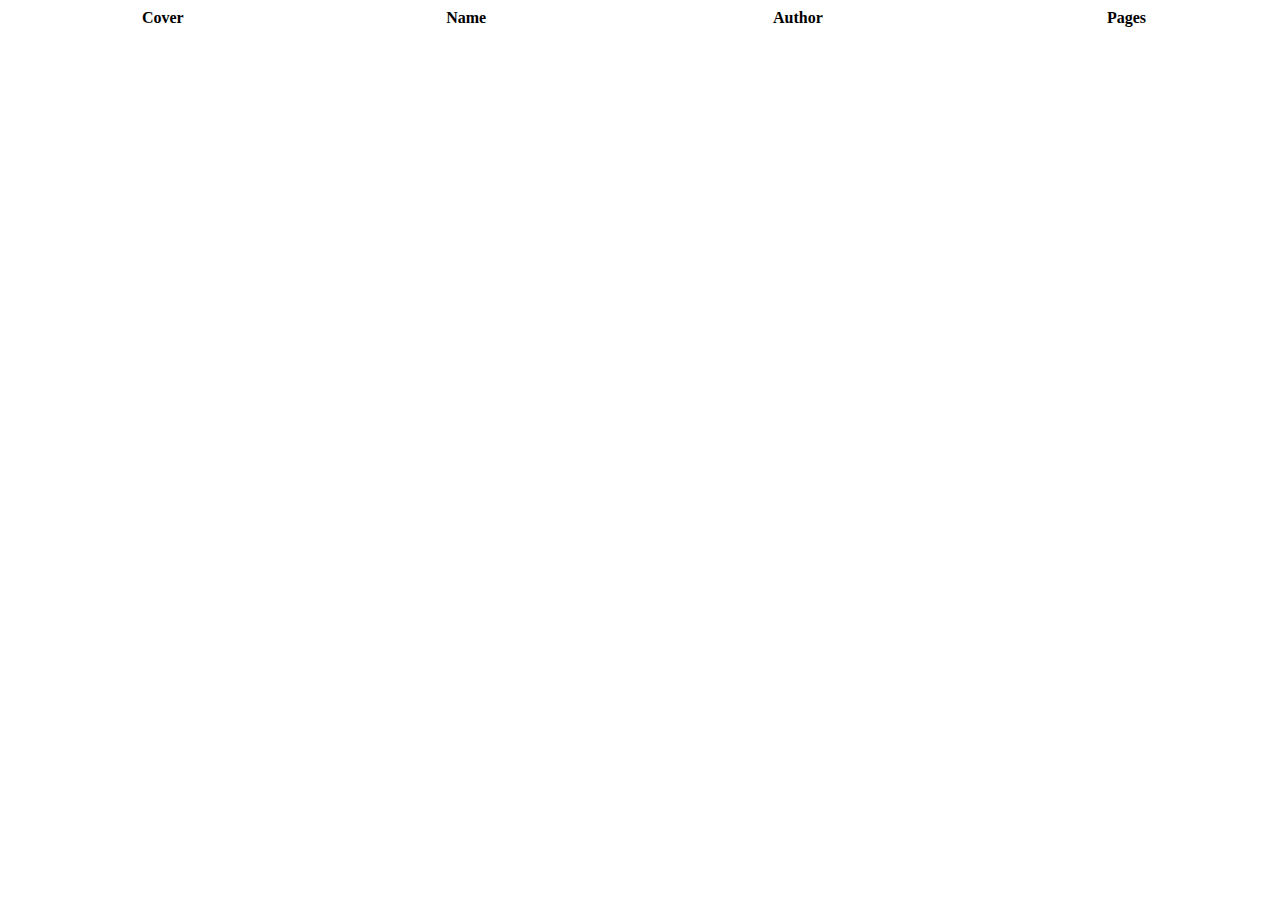
<file: cw1/src/catalogue.html>
<!doctype html>
  <body>
    <table id="example" class="display" cellspacing="0" width="100%">
      <thead>
        <tr>
          <th>Cover</>
          <th>Name</>
          <th>Author</>
          <th>Pages</>
        </tr>
      <tfoot>

  </body>
</html>
</file>
